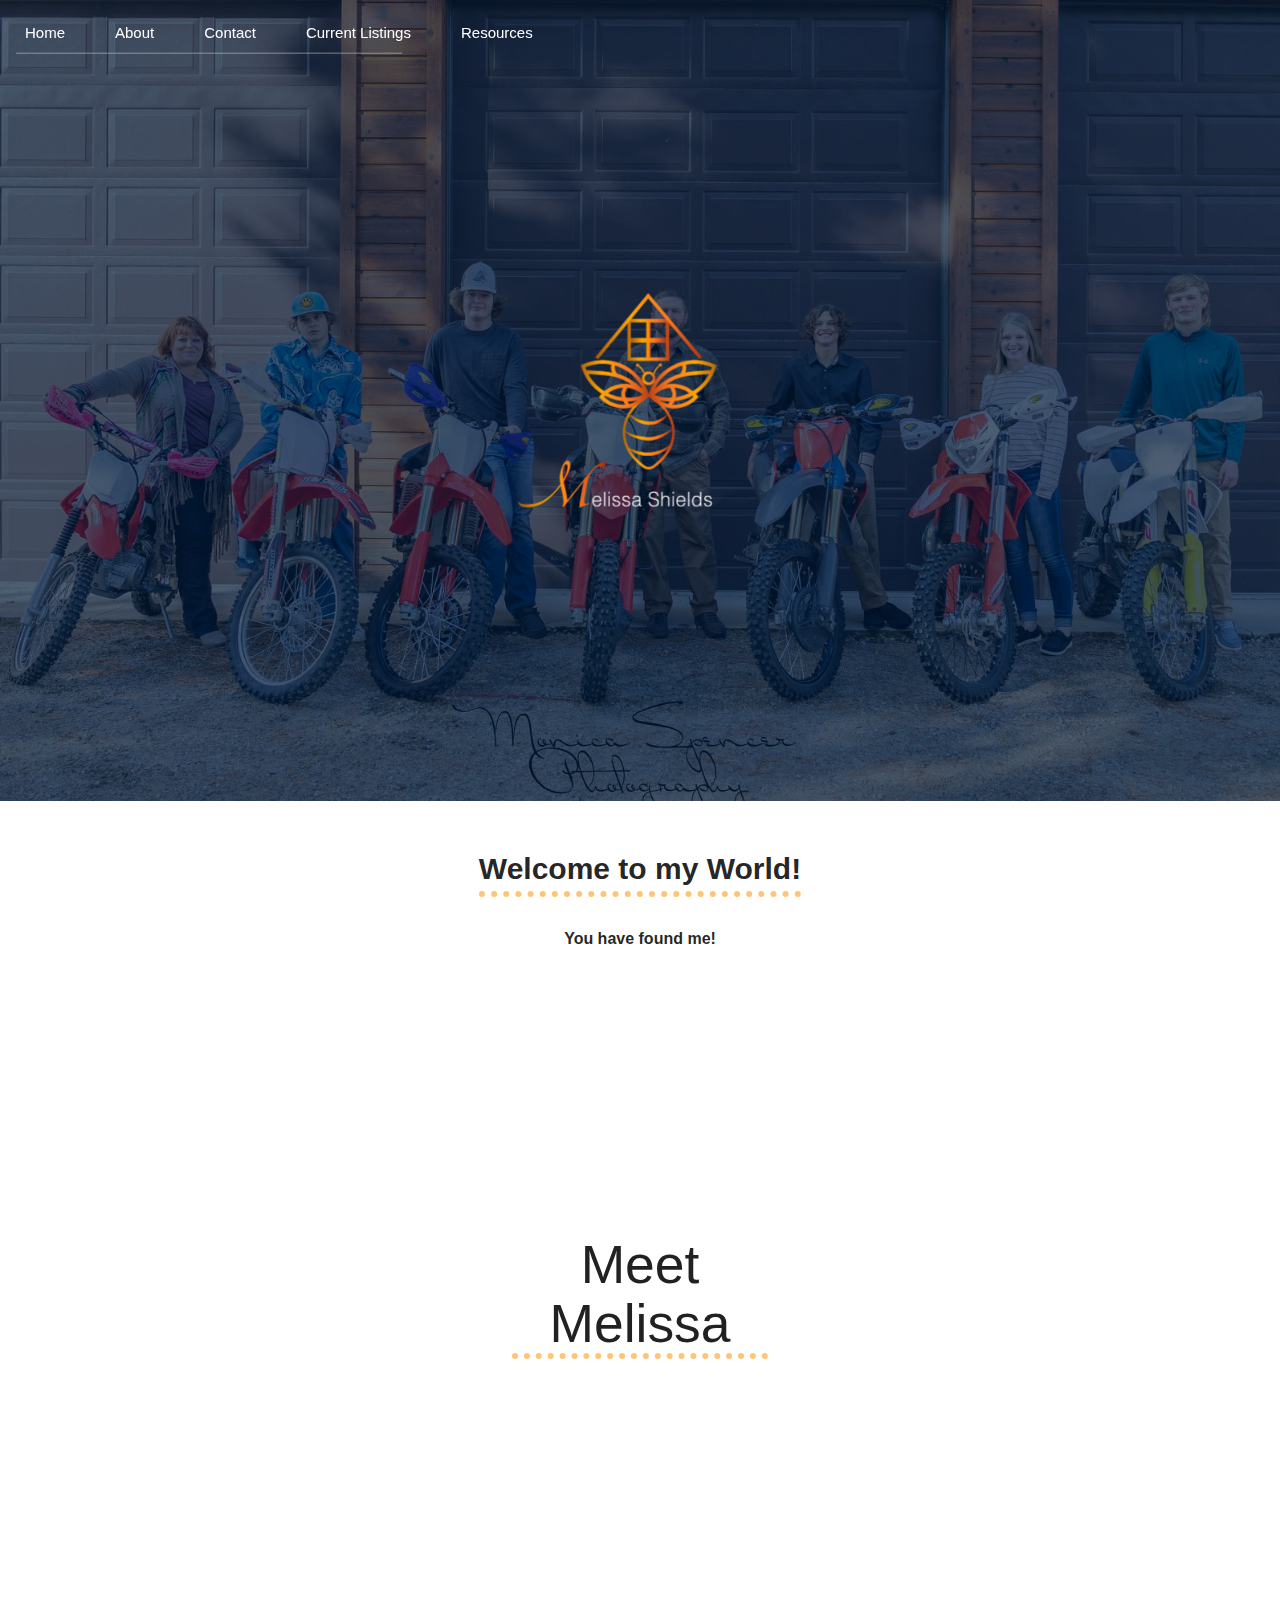
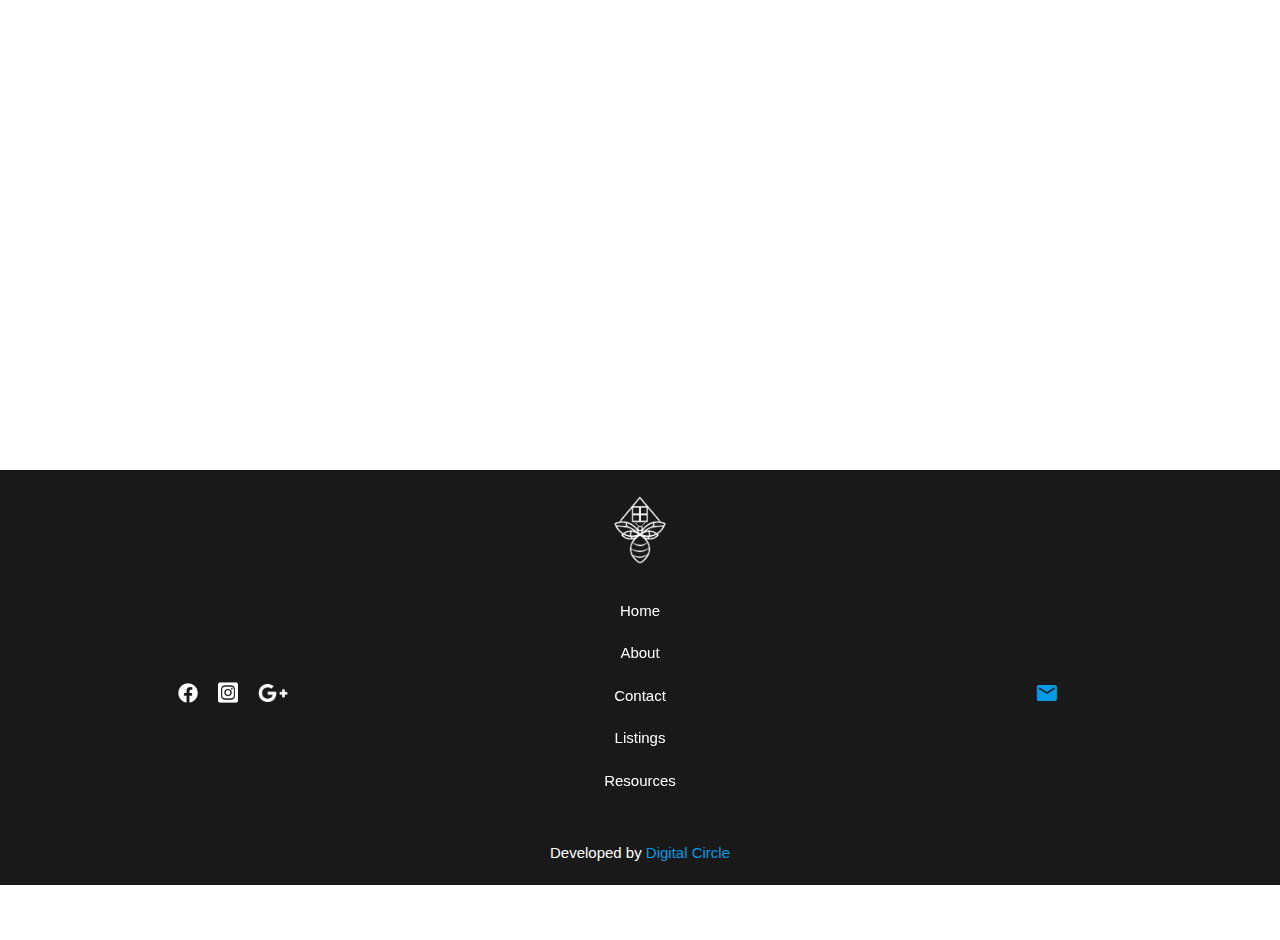
<file: Melissa/About.html>
<!DOCTYPE html>
<html lang="en">
<head>
    <meta charset="utf-8">
    <meta name="viewport" content="width=device-width, initial-scale=1">
    <link rel="stylesheet" href="https://cdnjs.cloudflare.com/ajax/libs/materialize/1.0.0/css/materialize.min.css">   
    <link href="https://fonts.googleapis.com/icon?family=Material+Icons" rel="stylesheet">
    <link href="https://unpkg.com/aos@2.3.1/dist/aos.css" rel="stylesheet">
    <link rel="stylesheet" href="./styles/header.css">
    <link rel="stylesheet" href="./styles/about.css">
    <link rel="stylesheet" href="./styles/media.css">
    <link rel="stylesheet" href="./styles/about-media.css ">
    <link rel="stylesheet" href="./styles/slide.css">
    <script src="./scripts/slide.js" defer></script>
    <script defer src="./scripts/header.js"></script>
    <title>About</title>
</head>
<body>
    <header class="header">
        <nav>
         <div class="nav-wrapper">
           <ul id="nav-mobile" class="left hide-on-med-and-down">
             <li><a href="header.html">Home</a></li>
             <li><a href="About.html">About</a></li>
             <li><a href="contact.php">Contact</a></li>
             <li><a href="listings.html">Current Listings</a></li>
             <li><a href="resources.html">Resources</a></li>
             <hr class="hide-on-down-only">
           </ul>
           <div class="about-header"  data-aos="fade-in" data-aos-delay="800" data-aos-duration="3000" data-aos-easing="ease-in-out">
                <img class="header-logo" src="./Img/Logo(WhiteL)-08.png" alt="MelissaShieldsLogo" style="width: 300px;">
           </div>
         </div>
   <!-- This is for mobile Hamburger -->
   
             <ul id="nav-mobile" class="left hide-on-large-only">
              <img class="open-ham" src="./Img/menu-01.png" alt="Hamburger_menu" style="width: 30px; margin-top: 1rem;">
               <i class="material-icons close-ham">close</i>
             </ul>
             
   
               <ul class="left hide-on-large-only mobile-nav-container" style="display:none ; width: 100%;" data-aos="slide-down"data-aos-easing="ease-in-out" data-aos-duration="1000" > 
                 <li ><a href="header.html">Home</a></li>
                 <li><a href="About.html">About</a></li>
                 <li><a href="contact.php">Contact</a></li>
                 <li><a href=" listings.html">Current Listings</a></li>
                 <li><a href="resources.html">Resources</a></li> 
               </ul>
   
         </nav>
   
        
   
       </header>
       
       
    <section class="about-melissa">

       <div class="bio-intro">

        <strong>Welcome to my World!</strong>
        <p class="glad">You have found me!</p>
        <div class="split">
            <p data-aos="fade-in"data-aos-easing="ease-in-out" data-aos-duration="1000" data-aos-delay="100">Thank you for stopping by. I am Melissa! I am a lifelong Bitterroot Valley resident, born in Hamilton, Montana in 1977 and graduated from Hamilton High School. Educated through the University of Montana at the Bitterroot College for Real Estate and Property Management, accounting, business, marketing, public speaking, and sales.</p>
            <p data-aos="fade-in"data-aos-easing="ease-in-out" data-aos-duration="1000" data-aos-delay="50">I have always been extremely active in my community, including participation in the Girl Scouts, Rainbow Girls, Sheriff Cadets and coaching Little League baseball. Whether volunteering my time in the valley, working in my store, or helping real estate clients, the one thing that really stands out is the smile on my face!</p>
        </div>
       </div>

        <!--Melissa's Bio  -->
       <div class="meet-melissa">
        <h2>Meet Melissa</h2>
       </div>
     <div class="info z-depth-5" data-aos="fade-in"data-aos-easing="ease-in-out" data-aos-duration="1000">

        <div class="bio" data-aos="slide-up"data-aos-easing="ease-in-out" data-aos-duration="1000">
            <h4>Who's Melissa?</h4>
            <p>With over a decade's worth of real estate experience, Melissa excels in paying close attention to detail and really listening to her client’s wants and needs. Melissa is committed to making sure that she helps her clients make their housing dreams come true whether they are buying or selling! If you are looking for a friendly, hard-working, and dedicated Real Estate Agent to represent you, call Melissa today!!
            </p> 
                <a href="contact.php" title="Email Me!" class="waves-effect waves-light btn large" style="margin-top: 2rem;">
                    <i class="material-icons left">mail</i> Email
                </a>
        </div>

        <div class="bio-img" data-aos="slide-up"data-aos-easing="ease-in-out" data-aos-duration="1000">
            <img src="./Img/about/melissa2-02.png" alt="">
        </div>
     </div>

        <footer>
            <a href="#" class=" footer-logo left">
            <img src="./Img/Logo-06.png" alt="MelissaShieldsLogo" style="width: 80px;">
        </a>
            <div class="footer-nav">
            
                <ul class="footer-links">
        
                    <div class="social-links">
        
                    <a title="Facebook" href="https:www.facebook.com/melissashieldsmt">
                        <img class="social-img" src="./Img/facebook-01.png" alt="Melissa Facebook">
                    </a>
        
                    <a title="Instagram" href="https://www.instagram.com/melissashieldsmt/">
                        <img class="social-img" src="./Img/instagram-01.png" alt="Melissa Instagram">
                    </a>
        
                    <a title="Google" href="https://www.google.com/search?q=melissa+shields">
                        <img class="social-img" src="./Img/google-plus-g2-01.png" alt=" Melissa Google" style="width: 30px;">
                    </a>
                    </div>
        
                <div class="right">
                    <li><a class="white-text" href="header.html">Home</a></li>
                    <li><a  class="white-text" href="About.html">About</a></li>
                    <li><a  class="white-text" href="contact.php">Contact</a></li>
                    <li><a  class="white-text" href="listings.html"> Listings </a></li>
                    <li><a  class="white-text" href="resources.html">Resources</a></li>
                </div>
        
                <div class="email">
                    <a href="contact.php"> <i title="Send me an email" class="material-icons">mail</i></a>
                </div>
        
                </ul>
            </div>
    
            <div class="designed-by" style="margin-bottom:20px ;">
            <p>Developed by <a href="#">Digital Circle</a> </p>
            </div>
        </footer>

    </section>


    <script src="http://ajax.googleapis.com/ajax/libs/jquery/1.7.1/jquery.min.js" type="text/javascript"></script>
    <script src="https://cdnjs.cloudflare.com/ajax/libs/materialize/1.0.0/js/materialize.min.js"></script>
    <script src="https://unpkg.com/aos@2.3.1/dist/aos.js"></script>
    <script src="./scripts/header.js"></script>
   <script> M.AutoInit();</script>     
</body>
</html>
</file>
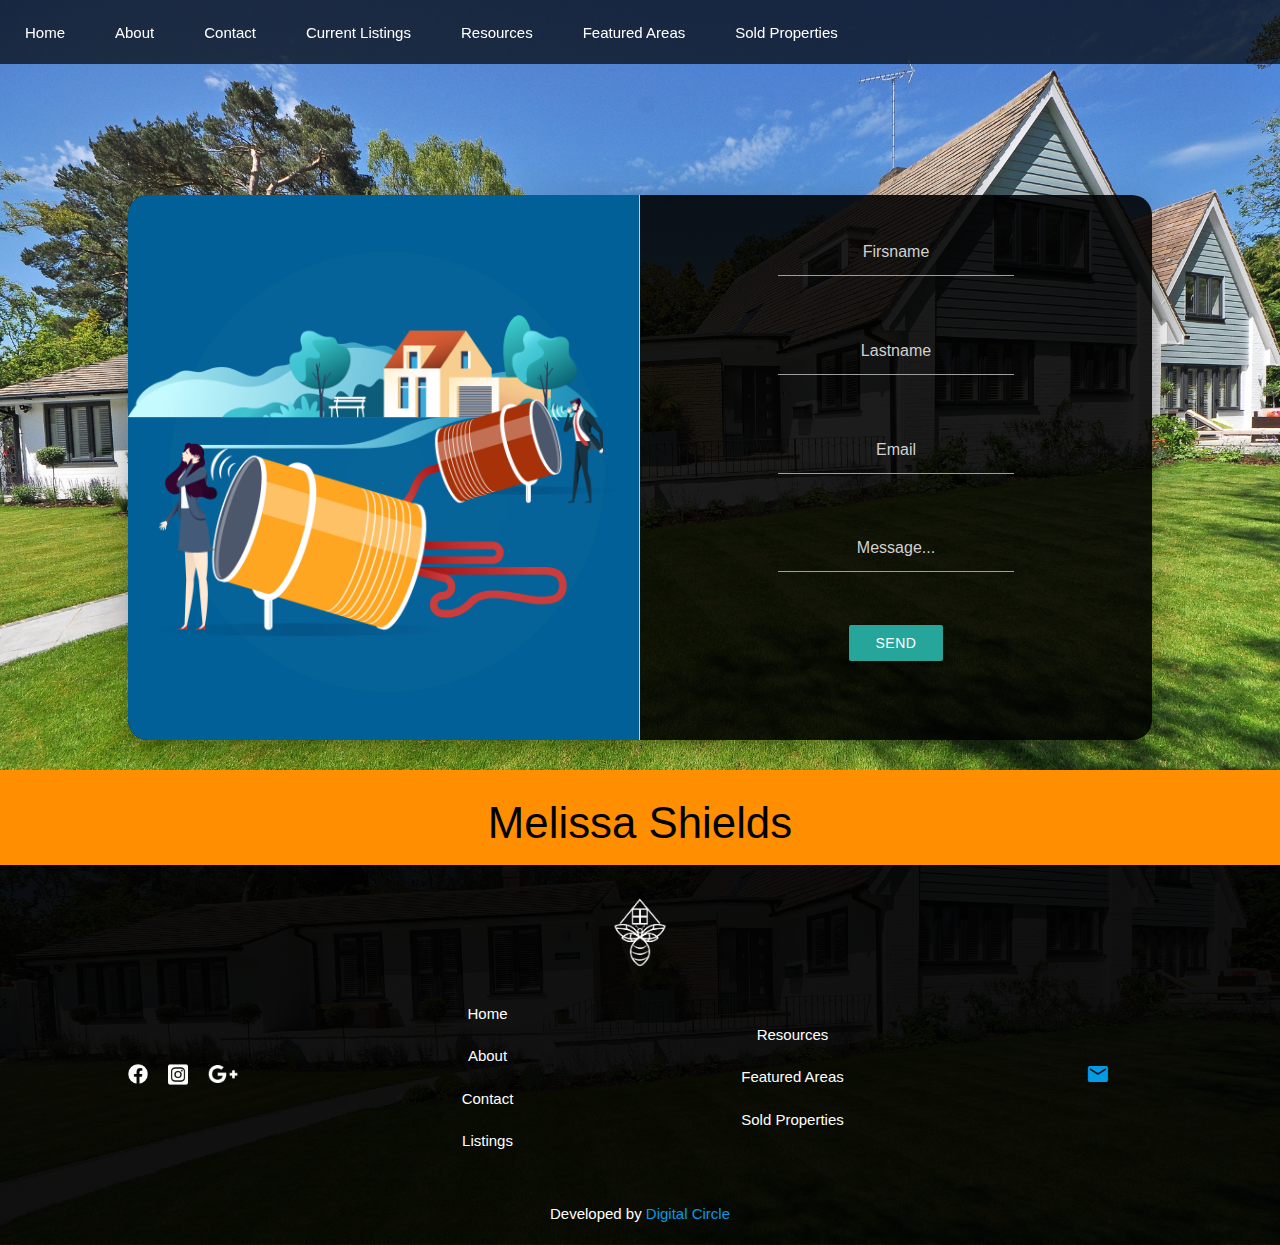
<file: Melissa/contact.html>
<!DOCTYPE html>
<html lang="en">
<head>
    <meta charset="utf-8">
    <meta name="viewport" content="width=device-width, initial-scale=1">
    <link rel="stylesheet" href="https://cdnjs.cloudflare.com/ajax/libs/materialize/1.0.0/css/materialize.min.css">   
    <link href="https://fonts.googleapis.com/icon?family=Material+Icons" rel="stylesheet">
    <link href="https://unpkg.com/aos@2.3.1/dist/aos.css" rel="stylesheet">
    <link rel="stylesheet" href="./styles/header.css">
    <link rel="stylesheet" href="./styles/media.css">
    <link rel="stylesheet" href="./styles/slide.css">
    <link rel="stylesheet" href="./styles/contact.css">
    <link rel="stylesheet" href="./styles/contact-media.css">
    <script src="./scripts/slide.js" defer></script>
    <script defer src="./scripts/header.js"></script>
    <title>Contact</title>
</head>
<body>
    <header class="header">
        <nav>
         <div class="nav-wrapper">
           <ul id="nav-mobile" class="left hide-on-med-and-down">
             <li><a href="header.html">Home</a></li>
             <li><a href="About.html">About</a></li>
             <li><a href="contact.html">Contact</a></li>
             <li><a href="#">Current Listings</a></li>
             <li><a href="#">Resources</a></li>
             <li><a href="#">Featured Areas</a></li>
             <li><a href="#">Sold Properties</a></li>
             <hr class="hide-on-down-only">
           </ul>
           <!-- <div class="about-header"  data-aos="fade-in" data-aos-delay="800" data-aos-duration="3000" data-aos-easing="ease-in-out">
                <img class="header-logo" src="./Img/Logo(WhiteL)-08.png" alt="MelissaShieldsLogo" style="width: 300px;">
           </div> -->
         </div>
   <!-- This is for mobile Hamburger -->
   
             <ul id="nav-mobile" class="left hide-on-large-only">
              <img class="open-ham" src="./Img/menu-01.png" alt="Hamburger_menu" style="width: 30px; margin-top: 1rem;">
               <i class="material-icons close-ham">close</i>
             </ul>
             
   
               <ul class="left hide-on-large-only mobile-nav-container" style="display:none ; width: 100%;" data-aos="slide-down"data-aos-easing="ease-in-out" data-aos-duration="1000" > 
                 <li ><a href="header.html">Home</a></li>
                 <li><a href="About.html">About</a></li>
                 <li><a href="#">Current Listings</a></li>
                 <li><a href="#">Featured Areas</a></li>
                 <li><a href="#">Sold Properties</a></li>
                 <li><a href="#">Contact</a></li>
                 <li><a href="#">Resources</a></li> 
               </ul>
   
         </nav>
   
        
   
       </header>

       <section class="contact-info z-depth-5">
           <div class="contact-img">
               <img src="./Img/contact-01.png" alt="">
           </div>
           <div class="contact-form">
               <form action="" method="post">
                   <input type="text" class="center" placeholder="Firsname">
                   <input type="text" class="center" placeholder="Lastname">
                   <input type="email" class="center" placeholder="Email">
                   <textarea id="textarea1" class="materialize-textarea center" placeholder="Message..."></textarea>
                   <a style="width:40%; margin: 0 auto; " class="waves-effect  waves-light btn">Send</a>
               </form>
           </div>

           
       </section>
       <footer>

        <div class="footer-divider">
          <h3> Melissa Shields</h3>
        </div>
          <a href="#" class=" footer-logo left">
          <img src="./Img/Logo-06.png" alt="MelissaShieldsLogo" style="width: 80px;">
        </a>
          <div class="footer-nav">
           
            <ul class="footer-links">
    
              <div class="social-links">
    
                <a title="Facebook" href="https:www.facebook.com/melissashieldsmt">
                  <img class="social-img" src="./Img/facebook-01.png" alt="Melissa Facebook">
                </a>
    
                <a title="Instagram" href="https://www.instagram.com/melissashieldsmt/">
                  <img class="social-img" src="./Img/instagram-01.png" alt="Melissa Instagram">
                </a>
    
                <a title="Google" href="https://www.google.com/search?q=melissa+shields">
                  <img class="social-img" src="./Img/google-plus-g2-01.png" alt=" Melissa Google" style="width: 30px;">
                </a>
              </div>
    
             <div class="right">
              <li><a class="white-text" href="#">Home</a></li>
              <li><a  class="white-text" href="#">About</a></li>
              <li><a  class="white-text" href="#">Contact</a></li>
              <li><a  class="white-text" href="#"> Listings </a></li>
             </div>
    
             <div class="left">
              <li><a  class="white-text" href="#">Resources</a></li>
              <li><a  class="white-text" href="#">Featured Areas</a></li>
              <li><a  class="white-text" href="#">Sold Properties</a></li>
             </div>
    
             <div class="email">
              <a href="mailto:melissashieldsmt@gmail.com"> <i title="Send me an email" class="material-icons">mail</i></a>
            </div>
    
            </ul>
          </div>
    
          <div class="designed-by" style="margin-bottom:20px ;">
            <p>Developed by <a href="#">Digital Circle</a> </p>
          </div>
      </footer>
       
    </body>
</html>
</file>
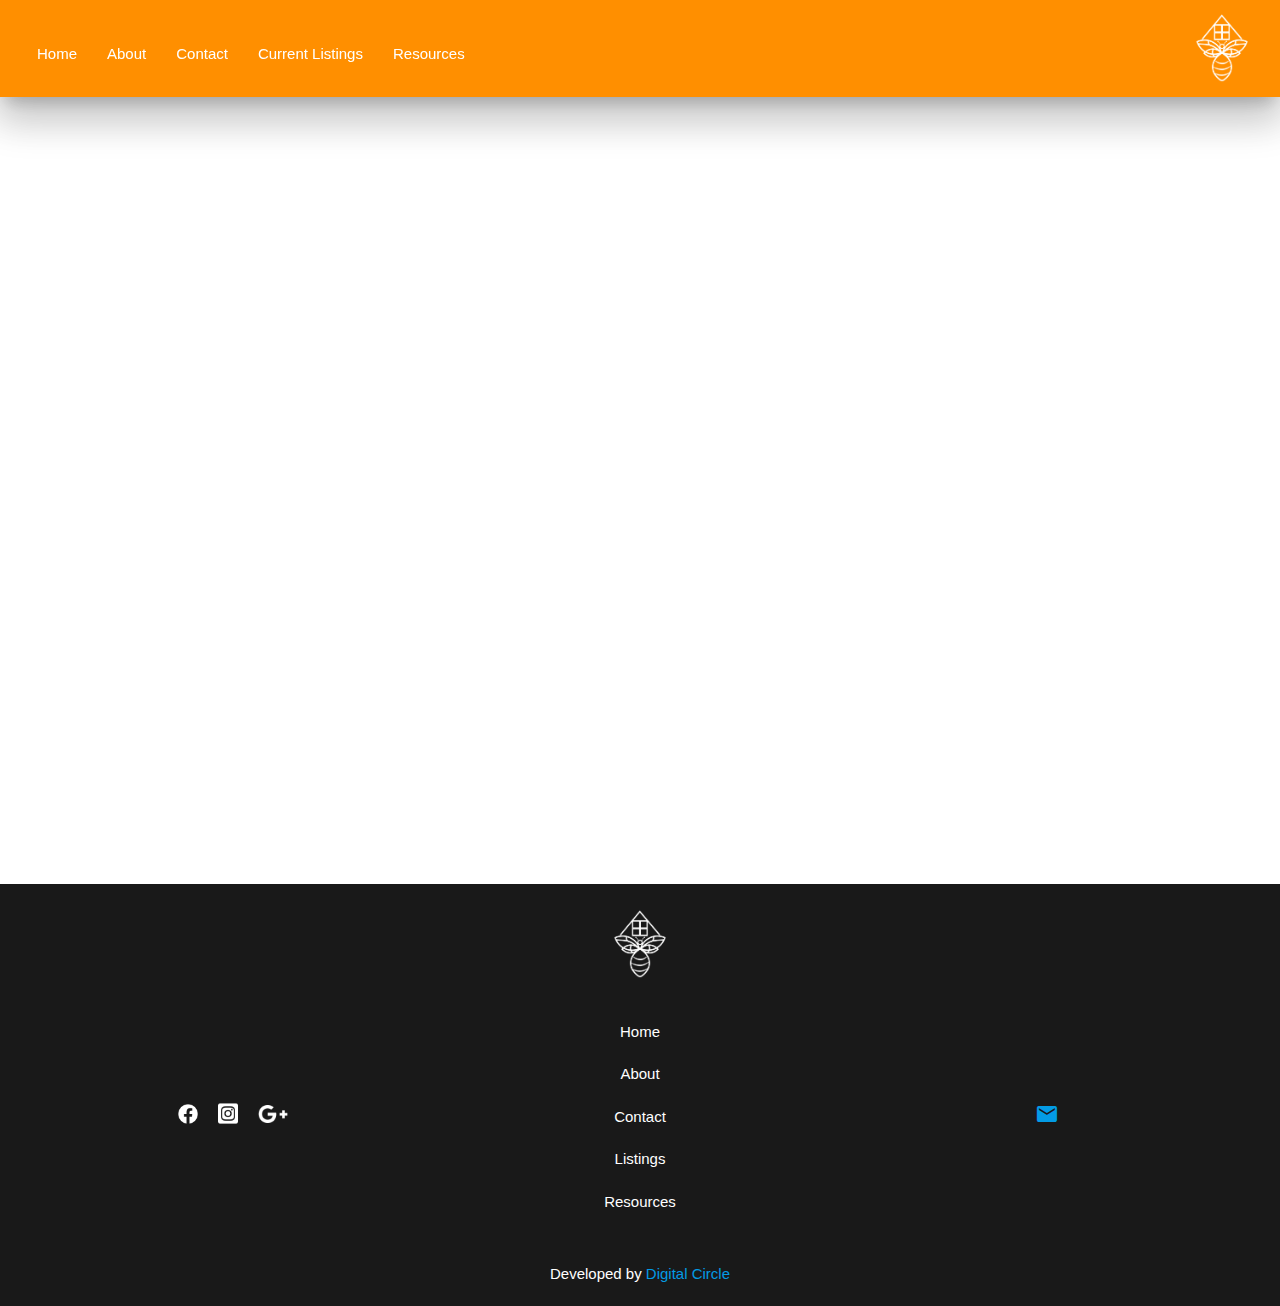
<file: Melissa/listings.html>
<!DOCTYPE html>
<html lang="en">
<head>
    <meta charset="UTF-8">
    <meta http-equiv="X-UA-Compatible" content="IE=edge">
    <meta name="viewport" content="width=device-width, initial-scale=1.0">
    <link rel="stylesheet" href="https://cdnjs.cloudflare.com/ajax/libs/materialize/1.0.0/css/materialize.min.css">   
    <link href="https://fonts.googleapis.com/icon?family=Material+Icons" rel="stylesheet">
    <link href="https://unpkg.com/aos@2.3.1/dist/aos.css" rel="stylesheet">
    <link rel="stylesheet" href="styles/listings.css">
    <link rel="stylesheet" href="styles/listing-media.css">
    <title>Listings</title>
</head>
<body>
  
    <nav class="z-depth-5">

     

      <div class="nav-wrapper">

        <ul class="ham" id="nav-mobile hamburger-menu">
          <img class="open-ham" src="./Img/menu-white-02.png" alt="Hamburger_menu" style="width: 30px; margin-top: 1rem;">
           <i style="font-size: 40px; font-weight:700; display: none;" class="material-icons close-ham">close</i>

       
            <a style= "
                        width: 50%;
                        display: flex;
                        align-items: center !important;
                        height: 100%;
                        justify-content: flex-end !important;"
             href="header.html" class="brand-logo right">
              <img src="./Img/Logo-06.png" alt="MelissaShieldsLogo" style="width: 80px;">
            </a>

         </ul>
        

        <ul id="nav-mobile" class="left menu"> 
          <li><a href="header.html">Home</a></li>
          <li><a href="About.html">About</a></li>
          <li><a href="contact.php">Contact</a></li>
          <li><a href=" listings.html">Current Listings</a></li>
          <li><a href="resources.html">Resources</a></li>
        </ul>
      </div>
    </nav>
   <iframe src="https://my.flexmls.com/MelissaShields/search/listing_categories/Active/listings/
   " style="width:100%; height: 100vh; z-index: 1;" frameborder="1"></iframe> 

   <footer>
    <a href="#" class=" footer-logo left">
    <img src="./Img/Logo-06.png" alt="MelissaShieldsLogo" style="width: 80px;">
</a>
    <div class="footer-nav">
    
    <ul class="footer-links">

        <div class="social-links">

        <a title="Facebook" href="https:www.facebook.com/melissashieldsmt">
            <img class="social-img" src="./Img/facebook-01.png" alt="Melissa Facebook">
        </a>

        <a title="Instagram" href="https://www.instagram.com/melissashieldsmt/">
            <img class="social-img" src="./Img/instagram-01.png" alt="Melissa Instagram">
        </a>

        <a title="Google" href="https://www.google.com/search?q=melissa+shields">
            <img class="social-img" src="./Img/google-plus-g2-01.png" alt=" Melissa Google" style="width: 30px;">
        </a>
        </div>

        <div class="right">
            <li><a class="white-text" href="header.html">Home</a></li>
            <li><a  class="white-text" href="About.html">About</a></li>
            <li><a  class="white-text" href="contact.php">Contact</a></li>
            <li><a  class="white-text" href="listings.html"> Listings </a></li>
            <li><a  class="white-text" href="resources.html">Resources</a></li>

        </div>

        <div class="email">
            <a href="contact.php"> <i title="Send me an email" class="material-icons">mail</i></a>
        </div>

      </ul>
    </div>

    <div class="designed-by" style="margin-bottom:20px ;">
    <p>Developed by <a href="#">Digital Circle</a> </p>
    </div>
</footer>
   <script src="http://ajax.googleapis.com/ajax/libs/jquery/1.7.1/jquery.min.js" type="text/javascript"></script>
   <script src="https://cdnjs.cloudflare.com/ajax/libs/materialize/1.0.0/js/materialize.min.js"></script>
   <script src="https://unpkg.com/aos@2.3.1/dist/aos.js"></script>
   <script src="./scripts/listings.js"></script>
  <script> M.AutoInit();</script>     
</body>
</html>
</file>
<file: Melissa/styles/header.css>
*, *::before, *::after
{
    margin: 0;
    padding: 0;
    box-sizing: border-box;
}
body
{
    overflow-x: hidden;
}

a:link { text-decoration: none; }

.showcase-container 
{
	min-height: 100vh;
	display: flex;
	align-items: center;
	justify-content: center;
	text-align: center;
	color: #fff;
	padding: 0 20px;
}

.header-section
{
    height: 100vh;
	display: flex;
	align-items: center;
	justify-content: center;
	text-align: center;
	color: #fff;
	padding: 0 20px;
}

.v-container
{
    position: absolute;
	top: 0;
	left: 0;
	width: 100%;
	height: 100%;
	overflow: hidden;
}

.v-container video 
{
    width: 100%;
	min-height: 103%;
    position: absolute;
	top: 50%;
	left: 50%;
	transform: translate(-50%, -50%);
	object-fit: cover;
}

nav
{
    z-index: 2;
    position: absolute;
    top: 0;
}


#nav-mobile
{
    z-index: 3;
    position: absolute;
    top: 1px;
    left: 10px;
    width: 100%;
    display: flex;
    flex-direction: row;
    justify-content: flex-start; 
}
#nav-mobile .open-ham
{
   font-size: 3em;
   color: #ff8f00;
   z-index: 3;
   position: absolute;
   top: 1px;
   left: 10px; 
}
#nav-mobile .close-ham
{
   font-size: 3em;
   color: #ff8f00;
   display: none;
   z-index: 3;
   position: absolute;
   top: 1px;
   left: 10px; 
}
.mobile-nav-container
{
    display: none;
    flex-direction: column;
    justify-content: center;
    align-items: center;
    z-index: 1;
    position: absolute;
    top: 0px;
    background-color:#0e0e24a1;
    height: 100vh; 
    width: 100%;
    gap: 2rem;
}
.mobile-nav-container a
{
    font-size: 23px;
}

nav
{
    background-color: transparent;
    box-shadow: none;
}
hr
{
    position: absolute;
    width: 30%;
    bottom: 0;
    left: .5%;
    opacity: .3; 
}

li a 
{
    position: relative;
    height: 3.5rem;
}

 li a:hover::after
{
    text-decoration: underline;
    text-decoration-color: #ff8f00;
    text-decoration-thickness: 2px;
    text-underline-offset: 0.3em;
    background-color: none;
    transform: scale(1, 1);
}
nav ul a:hover
{
    background-color: rgba(0, 0, 0, 0) !important;
}

li a::after
{
    content: '';
    position: absolute;
    width: 100%;
    height: .175rem;
    background-color: #ff8f00; 
    bottom: 0;
    left: 0;
    transform: scale(0, 1);
    transition: transform 1s ease;
}
.brand-logo
{
    z-index: 2;
}
.header-logo
{
    z-index: 2;
    /* display: none; */
}

/* --------------- This is the services Section --------------- */
.services-content
{
    padding: 40px;
    justify-content: center;
    display: flex;
    flex-direction: column;
}

.services
{
    position: relative;
    display: flex;
    justify-content: space-between;
    align-items: center;
    text-align: center;

}

.services-text
{
    display: flex;
    justify-content: space-around;
    gap: 5rem;
    align-items: center;
    text-align: center;
}

.services-text h6
{
    font-weight: 700;
    font-size: 20px;
}
.services-text i
{
    color: white;
    border-radius: 50%;
    background-color: #d87a00;
    font-size: 50px;
    padding: 20px;
}

.broker, .listing-agent, .seller-agent
{
    display: flex;
    flex-direction: column;
    align-items: center;
    background-color: #ff910035;
    padding: 20px;
    border-radius: 15px;
    width: 50%;
    height: 20%;

}

.broker > p,  .listing-agent >p , .seller-agent > p
{
    width: 70%;
}

/* featured areas */


.card-items 
{
    position: relative;
    width: 50%;
 }
  
  .image 
  {
    display: block;
    width: 100%;
    height: auto;
  }
  
  .overlay-img 
  {
    position: absolute;
    bottom: 0;
    left: 0;
    right: 0;
    background-color: #d87a009a;
    overflow: hidden;
    width: 0;
    height: 100%;
    transition: .5s ease;
    cursor: pointer;
  }
  
  .card-items:hover .overlay-img 
  {
    width: 100%;
  }
  
  .text 
  {
    color: white;
    font-size: 20px;
    position: absolute;
    top: 50%;
    left: 50%;
    -webkit-transform: translate(-50%, -50%);
    -ms-transform: translate(-50%, -50%);
    transform: translate(-50%, -50%);
    white-space: nowrap;
  }

.card-items img
{
   display: block;
    height: auto;
    max-width: 100%;
    max-height: 100%;
    object-fit: cover;
    object-position: center;
}

.reviews
{
    background-image: url(../Img/reviews2.png);
    background-repeat: no-repeat;
    background-position: center;
}


.review-overlay
{
    background-color: rgba(0, 0, 0, 0.9);
    width: 100%;
    display: flex;
    flex-direction: column;
    justify-content: space-evenly;
    align-items: center;
    color: whitesmoke;
}

.review-overlay > h4
{
    color: #d87a00;
}
.review-overlay > p
{
    width: 50%;
    font-size: 20px;
    text-align: center;
    font-weight: 400;
}

.review-img
{
    width: 50px;
    margin-top: 3rem;
}


footer
{
    background-color: rgba(0, 0, 0, 0.9);
    height: auto;
    color: white;
    margin-top: 5rem;
    display: flex;
    align-items: center;
    flex-direction: column;
}

.footer-divider
{
    display: flex;
    justify-content: center;
    background-color: #ff8f00;
    color: black;
    width: 100%;
    margin-bottom: .5rem;
}

.divider 
{
    margin-bottom: 1rem;
   background-color: #d87a00;
}

.footer-nav
{
    width: 100%;
    display: flex;
    justify-content: space-around;
    padding: 2rem;
}

.footer-links
{
    display: flex;
    justify-content: space-around;
    width: 100%;
    padding-bottom: 20px;
    height: 100%;
    align-items: center;
}

.footer-logo
{
    margin-top: 20px;
}
.left, .right, .email
{
    display: flex;
    flex-direction: column;
    gap: 20px;
    justify-content: center;
    align-items: center;
    width: 20%;
}

.social-links
{
    display: flex;
    width: 20%;
    justify-content: center;
    align-items: center;
    gap: 20px;
}

.social-img
{
    width: 20px;
}

































/* About Melissa Briefly */

/* .about-text
{
    display: flex;
    flex-direction: column;
    align-items: center;
    margin-top: 8rem;
}

.mel-summary
{
    display: flex;
    flex-direction: row-reverse;
    justify-content: center;
    margin-top: 2rem;
    align-items: center;
}

.mel-img
{
    margin-left: auto;
    margin-right: auto;
    width: 100%;
}
.mel-bio-about
{
    display: flex;
    flex-direction: column;
    align-items: center;
    height: 30vh;
    text-align: center;
}
.mel-bio-about p
{
    width: 60%;
    height: 80%;
    font-size: 20px;
}
.mel-bio-header
{
    text-align: center;
    margin-bottom: 5rem;
}
mel-bio-header h4
{
    text-decoration: underline;
} */
</file>
<file: Melissa/styles/about.css>
*, *::before, *::after
{
    margin: 0;
    padding: 0;
    box-sizing: border-box;
    font-family: Arial, Helvetica, sans-serif;
}

.header
{
    background-image: url(../Img/about/crew.jpeg);
    background-position: center;
    background-size: cover;
    background-repeat: no-repeat;
    height: 89vh;
}

nav
{
    background-color: #001836b1;
    height: 89vh;
    display: flex;
    flex-direction: column;
    justify-content: space-evenly;
}

/* H1 in the header */
.about-header
{
    min-width: 100%;
    height: 100%;
    display: flex;
    justify-content: center;
    align-items: center;
}

/* body */

/* About Melissa */

.about-melissa
{
    display: flex;
    flex-direction: column;
    height: 100vh;
}


/* Bio-Into */

.bio-intro
{
    display: flex;
    flex-direction: column;
    align-items: center;
    gap: 2rem;
    padding: 3rem;
    background-color: #b1b0af00;
    height: 40%; 
}
.bio-intro strong
{
    border-bottom: 6px dotted #ff910089;
    font-size: 30px;
    margin-top: auto;
    text-align: center;
    font-weight: 900;
    font-kerning:auto;
}
.bio-intro .glad
{
   font-size: 16px;
   font-weight: 700;
   text-align: center; 
}
/* Bio intro split */
.split
{
    display: flex;
    justify-content: center;
    align-items: center;
    width: 100%;
    height: 100%;
    gap: 3rem;
}

.split p
{
    width: 30%;
    text-align: justify;
    font-size: 16px;
}

/* Meet Melissa H2 */

.meet-melissa
{
    text-align: center;
    display: flex;
    justify-content: center;
}

.meet-melissa > h2
{
    border-bottom: 6px dotted #ff910089;
    margin-bottom: 2rem;
    margin-top: 5rem;
    width: 20%;
}
.info
{
    display: flex;
    background-color: #ff910061;
    justify-content: center;
    padding: 20px; 
    height: auto;
    border-radius: 10px;
}

.bio-img, .bio
{

 width: 50%;
 display: flex;
 text-align: center;
 justify-content: center;
 align-items: center;
 flex-direction: column;
}

.bio > p
{
    width: 70%;
    text-align: center;
    margin-top: 3rem;
    font-size: 20px;
}

.bio >  h4
{
    font-weight: 700;
    border-bottom: 6px dotted #ffff;
}

.bio-img > img
{
   width: 500px;
   margin-top: 2rem;
}
</file>
<file: Melissa/styles/media.css>
@media screen and (min-width: 146px) and (max-width: 740px)
{
body 
{
    width: 100vw;
    overflow-x: hidden;
}
    #nav-mobile > .open-ham,  #nav-mobile > .close-ham
    {
        position: fixed;
        top: .5rem;
    }
    .mobile-nav-container
    {
        background-color: rgba(0, 0, 0, 0.962);
        position: fixed;
        top: 0;
    }

    .services-content
    {
        padding: 20px;
        height: 100%;

    }
    .services
    {
        height: 100%;
    }
    .services-text
    {
        display: flex;
        flex-direction: column;
        align-items: center;
        gap: 3rem;
    }

    .broker, .listing-agent, .seller-agent
    {
        width: 100%;
    }


    .carousel-button.prev 
    {
        left: 0rem;
     }
      
      .carousel-button.next 
      {
        right: 0rem;
      }

    .featured-areas
    {
        padding: 20px !important;
        width: 100%;
        display: flex;
        flex-direction: column;
    }    
    .featured-cards
    {
        display: flex;
        flex-direction: column;
        align-items: center;
        width: 100% !important;
        justify-content: center;
    }

    .img
    {
        border-radius: 20px;
    }
    .card-items
    {
        width: 100%;
    }



        .review-overlay
        {
            background-color: rgba(0, 0, 0, 0.9);
            width: 100%;
            height: 100%;
            display: flex;
            flex-direction: column;
            justify-content: space-evenly;
            align-items: center;
            color: whitesmoke;
            padding: 20px;
        }

        .review-overlay > h4
        {
            color: #d87a00;
            border-bottom: 2px solid white;
        }
        .review-overlay > p
        {
            min-width: 100%;
            font-size: 20px;
            text-align: center;
            font-weight: 400;
        }

        .carousel-button 
        {
            position: absolute;
            z-index: 2 !important;
            border: none;
            font-size: 2rem;
            top: 50%;
            transform: translateY(-50%);
            color: rgba(255, 255, 255, .8);
            cursor: pointer;
            border-radius: .25rem;
            padding: 0 .5rem;
            background-color: transparent !important;
        }


        .prev 
        {
            left: -1rem !important;
        }
        .next 
        {
            right: -1rem !important;
        }
        
        .footer-links
        {
            display: flex;
            flex-direction: column;
            justify-content: space-around;
            gap: 10px;
            width: 100%;
            padding-bottom: 20px;
            align-items: center;
        }

        .right > li, .left > li
        {
            text-align: center;
        }
        .email
        {
            margin-top: 3rem;
        }

        .social-links
        {
            display: flex;
            margin-bottom: 2rem;
            align-items: center;
            justify-content: center;
            width: 100%;
        }

        .footer-logo
        {
            width: 100%; 
        }


}
</file>
<file: Melissa/styles/about-media.css>
@media screen and (min-width: 146px) and (max-width: 822px)
{

    body
    {
        display: flex;
        flex-direction: column;
        justify-content: space-between;
        width: 100vw;
    }

    .header
    {
       width: 100vw;
       height: 100vh;
       background-image: url(../Img/about/lovers.jpeg); 
       background-position: 100% ;
       background-size: cover;
       background-repeat: no-repeat;
    }
   
    nav
    {
        height: 100vh;
        width: 100vw;
    }

    /* h1 in the header */
   .about-header
   {
       text-align: center;
   } 

   /* body */


   /* About Melissa */

   /* about container */
   .about-melissa
   {
       padding: 20px 0;
      
   }

   .bio-intro
   {
       padding: 0;
       width: 100%;
       height: auto;
   }

   .split
   {
       flex-direction: column;
       padding: 10px;
   }

   .split p
   {
       width: 100%;
   }

   /* Info about melissa with her img */

   /* Meet Melissa */

   .meet-melissa > h2
{
    border-bottom: 6px dotted #ff910089;
    margin-bottom: 2rem;
    width: 90%;
}
   .info
   {
       flex-direction: column-reverse;
       height: auto;
   }

   .bio-img, .bio 
   {
    width: 100%;
    display: flex;
    text-align: center;
    justify-content: center;
    align-items: center;
 
    flex-direction: column;
   }
   .bio > p
   {
       width: 100%;
       text-align: center;
       font-size: 16px;
       margin: 0 0 2rem;
   }
   .bio-img > img
   {
      width: 300px;
      margin-top: 0;
   }

   footer
   {
       border-top-left-radius: 20px ;
   }


}
</file>
<file: Melissa/styles/slide.css>
.carousel {
    width: 100%;
    height: 60vh;
    position: relative;
    border-radius: 1%;
  }
  
  .carousel > ul {
    margin: 0;
    padding: 0;
    list-style: none;
  }
  
  .slide {
    position: absolute;
    display: flex;
    justify-content: center;
    inset: 0;
    opacity: 0;
    transition: 200ms opacity ease-in-out;
    transition-delay: 200ms;
  }
  
  .slide > img {
    display: block;
    width: 100%;
    height: 100%; 
    object-fit: cover;
    object-position: center;
  }
  
  .slide[data-active] {
    opacity: 1;
    z-index: 1;
    transition-delay: 0ms;
  }
  
  .carousel-button {
    position: absolute;
    z-index: 2;
    background: none;
    border: none;
    font-size: 4rem;
    top: 50%;
    transform: translateY(-50%);
    color: rgba(255, 255, 255, .8);
    cursor: pointer;
    border-radius: .25rem;
    padding: 0 .5rem;
    background-color: rgba(0, 0, 0, .3);
  }
  
  .carousel-button:hover,
  .carousel-button:focus 
  {
    color: #ff8f00;
    background-color: rgba(0, 0, 0, .4);
  }
 
  
  .carousel-button.prev {
    left: 2rem;
  }
  
  .carousel-button.next {
    right: 2rem;
  }

  .overlay 
  {
    position: absolute;
    display: flex;
    flex-direction: column;
    justify-content: center;
    align-items: center;
    color: white;
    gap: 2rem;
    z-index: 10;
    background: none;
    border: none;
    width: 100%;
    height: 100%; 
    font-size: 4rem;
    top: 50%;
    transform: translateY(-50%);
    border-radius: .25rem;
    padding: 0 .5rem;
    background-color: rgba(0, 0, 0, 0.734);
  }
  .slide > h4 
  {
    position: absolute;
    z-index: 10;
    text-align: center;
    background: none;
    border: none;
    width: 100%;
    height: 100%; 
    font-size: 4rem;
    top: 100%;
    color: white;
    transform: translateY(-50%);
    border-radius: .25rem;
    padding: 0 .5rem;

  }
  .slide > a
   {
 
    text-align: center;
    position: absolute;
    z-index: 20;
    color: whitesmoke;
    top: 65%;
  }

  .slide > a:hover::after
  {
      text-decoration: underline;
      text-decoration-color:black !important ;
      text-decoration-thickness: 2px;
      text-underline-offset: 0.3em;

  }
</file>
<file: Melissa/styles/contact.css>
*, *::before, *::after
{
    margin: 0;
    padding: 0;
    box-sizing: border-box;
    border: none;
}

body
{
    background-image: url(../Img/slider/pexels-pixabay-280229.jpg);
    background-position: center;
    background-repeat: no-repeat;
    background-size: cover;
    height: 100vh;
    display: flex;
    flex-direction: column;
    position: relative;
}
header
{
    margin-bottom: 13rem;
}
nav
{
    position: fixed;
}
.nav-wrapper
{
    background-color: rgba(0, 0, 0, 0.685);
}

.contact-info
{
    display: flex;
    height: 70%;
    width: 80%;
    margin: auto;
    background-color: rgba(0, 0, 0, 0.891);
    align-items: center;
    border-radius: 20px;
    margin-bottom: 3rem;
}

.contact-img
{
    width: 50%;
    height: 100%;
}

.contact-img > img 
{
    width: 100%;
    height: 100%;
    border-radius:20px 0 0 20px;
}

.contact-form
{
    height: 100%;
    width: 50%;
    display: flex;
    flex-direction: column;
    justify-content: center;
    align-items: center;
    padding: 20px;
}
form
{
    height: 100%;
    width: 50%;
    margin-left: auto;
    margin-right: auto;
    display: flex;
    flex-direction: column;
    gap: 3rem;
    justify-content: center;
}

.fail-message, .success-message
{
    width: 50%;
   text-align: center;
}

form > input
{
    border-radius: 20px;
}

input, textarea
{
    color: white;
}

form > button
{
    width: 40%;
    margin-left: auto;
    margin-right: auto;
}

footer
{
    background:linear-gradient( rgba(0, 0, 0, 0.935),rgba(0, 0, 0, 0.93)) ,url(../Img/slider/pexels-pixabay-280229.jpg);
    margin-top: 0;
    background-position: center;
    background-repeat: no-repeat;
    background-size: cover;
    width: 100vw;
}
</file>
<file: Melissa/styles/contact-media.css>
@media screen and (min-width: 74px) and (max-width: 630px)
{
    .nav-wrapper
    {
        background-color: transparent; 
    }
   .contact-info
    {
       
        flex-direction: column;
        width: 90vw;
        height: auto;
        padding: 20px;
        margin-top: -5rem;
        margin-bottom: 1.5rem;
    }

    .contact-img
    {
        width: 100%;
        display: none;
    }

    form
    {
        gap: 2rem;
        width: 100%;
    }

    .contact-form
    {
        height: auto;
    }

     form > button 
    {
            width: 100%;
    }

    footer
    {
        background:linear-gradient( rgba(0, 0, 0, 0.891),rgba(0, 0, 0, 0.685)) ,url(../Img/slider/pexels-pixabay-280229.jpg);
        margin-top: 0;
        background-image: url(../Img/slider/pexels-pixabay-280229.jpg), ;
        background-position: center;
        background-repeat: no-repeat;
        background-size: cover;
    }

    .fail-message
    {
        background-color: none;
        color: red;
    }
    .success-message, .fail-message
    {
        width: 300px;
        margin-top: 1.5rem;
        position: absolute;
        top: 37.5rem;
    }

}



/* ipads */

@media screen and (min-width: 768px) and (max-width: 912px)
{
    .contact-info
    {
        width: 98%;
    }

    .fail-message, .success-message
    {
        width: 100%;
        margin-top: 1.5rem;
    }
    footer
    {
        background:linear-gradient( rgba(0, 0, 0, 0.935),rgba(0, 0, 0, 0.93)) ,url(../Img/slider/pexels-pixabay-280229.jpg);
        margin-top: 0;
        background-image: url(../Img/slider/pexels-pixabay-280229.jpg), ;
        background-position: center;
        background-repeat: no-repeat;
        background-size: cover;
        width: 100vw;
    }
}








@media screen and (width: 1024px)
{
   footer
   {
       margin-top: -1rem ;
   }
   
   .fail-message
   {
       background-color: none;
       color: red;
   }
   .success-message, .fail-message
   {
       width: 100%;
       margin-top: 2rem;
       position: absolute;
       top: 37.5rem;
   }
   form
   {
       margin-top: -3rem;
   }
  .btn
  {
      margin-top: -3rem;
  }
}

@media screen and (width: 1280px)
{
   footer
   {
       margin-top: -1rem ;
   }
   
   .fail-message
   {
       background-color: none;
       color: red;
   }
   .success-message, .fail-message
   {
       width: 100%;
       margin-top: 7rem;
       position: absolute;
       top: 37.5rem;
   }
   form
   {
       margin-top: -3rem;
   }
  .btn
  {
      margin-top: -3rem;
  }
}
</file>
<file: Melissa/styles/listings.css>
*, *::before, *::after
{
    margin: 0;
    padding: 0;
    box-sizing: border-box;
    border: none;
}

body
{
    width: 100vw;
    height: 100vh;
    padding: 0;
    margin: 0;
    position: relative;
    overflow-x: hidden;

}

.open-ham, .close
{
    display: none;
}
nav
{
    width: 100%;
    height: auto;
    background-color: #ff8f00;
    z-index: 100;
    position: absolute;
    display: flex;
    align-items: center;
    padding: 11px;
}

.brand-logo
{
    width: 80px;
    position: absolute;
    top: 0;
    bottom: 1;

}

.nav-wrapper
{
    width: 100%;
    padding: 11px;
}

li a 
{
    position: relative;
    height: 3.5rem;
}

 li a:hover::after
{
    text-decoration: underline;
    text-decoration-color: #ffff;
    text-decoration-thickness: 2px;
    text-underline-offset: 0.3em;
    background-color: none;
    transform: scale(1, 1);
}
nav ul a:hover
{
    background-color: rgba(0, 0, 0, 0) !important;
}

li a::after
{
    content: '';
    position: absolute;
    width: 100%;
    height: .175rem;
    background-color: #ffff; 
    bottom: 0;
    left: 0;
    transform: scale(0, 1);
    transition: transform 1s ease;
}

iframe
{
    margin-top: -3.5rem;
    margin-bottom: -6rem;
}


footer
{
    background-color: rgba(0, 0, 0, 0.9);
    height: auto;
    color: white;
    margin-top: 5rem;
    display: flex;
    align-items: center;
    flex-direction: column;
}

.footer-divider
{
    display: flex;
    justify-content: center;
    background-color: #ff8f00;
    color: black;
    width: 100%;
    margin-bottom: .5rem;
}

.divider 
{
    margin-bottom: 1rem;
   background-color: #d87a00;
}

.footer-nav
{
    width: 100%;
    display: flex;
    justify-content: space-around;
    padding: 2rem;
}

.footer-links
{
    display: flex;
    justify-content: space-around;
    width: 100%;
    padding-bottom: 20px;
    height: 100%;
    align-items: center;
}

.footer-logo
{
    margin-top: 20px;
}
.footer-links > .left, .footer-links >.right, .email
{
    display: flex;
    flex-direction: column;
    gap: 20px;
    justify-content: center;
    align-items: center;
    width: 20%;
}

.social-links
{
    display: flex;
    width: 20%;
    justify-content: center;
    align-items: center;
    gap: 20px;
}

.social-img
{
    width: 20px;
}
</file>
<file: Melissa/styles/listing-media.css>
@media screen and (min-width: 146px) and (max-width: 740px)
{

   nav
   {
       height: 17vh;
       position: fixed;
       margin-top: -1;
       display: flex;
       flex-direction: column;
   }

   .nav-wrapper
    {
        position: absolute;
        top: -1rem;
        left: 0;
        padding-bottom: 20px;
        width: 100vw;
        display: flex;
        justify-content: center;
        align-items: center; 
        flex-direction: column;
        z-index: 1;
    }



   .menu
    {
        display: flex;
        flex-direction: column;
        align-items: center;
        position: absolute;
        top: 0;
        bottom: 1rem;
        background-color:#00000b !important;
        min-height: 102vh;
        width: 100%;
        justify-content: center;
        gap: 50px;
        display: none;
    }

    .menu > li > a
    {
        font-size: 20px;
    }

    ul > li 
    {
        height: auto;
    }

    .ham
    {
        margin-top: auto;
        width: 100%;
        height: 100%;
        display: flex;
        align-items: center;
        position: absolute;
    }

    .close-ham, .open-ham
    {
        margin-left: 1rem;
        cursor: pointer;
        display: block;
        z-index: 10 !important;  
    }



    .footer-links
    {
        flex-direction: column;
        gap: 10px;
    }

    iframe
    {
        margin-top: 4rem;
    }
}








@media screen and (min-width: 768px) and (max-width: 912px)
{
    iframe
    {
        margin-top: .5rem;
    }
}


@media screen and (min-width: 1024px) and (max-width: 1280px)
{
    iframe
    {
        margin-top: -0.5rem;
    }
}
</file>
